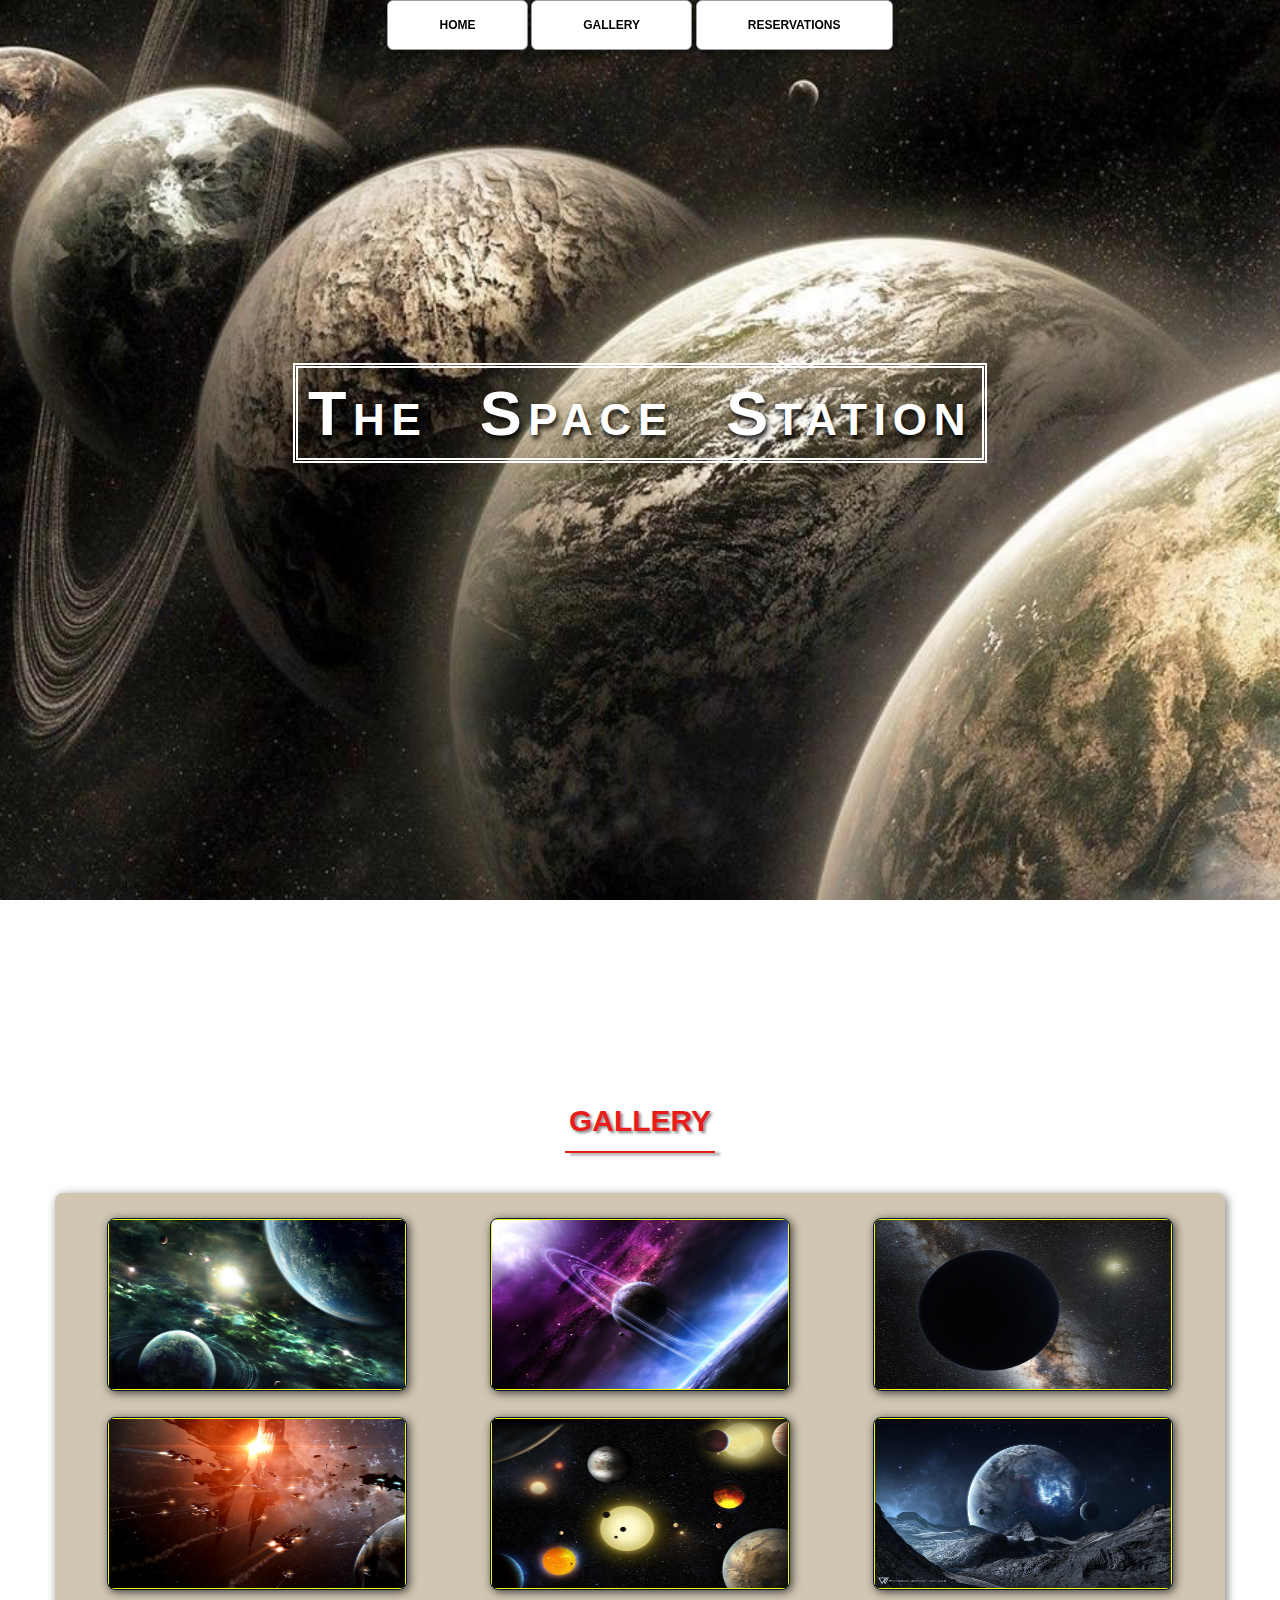
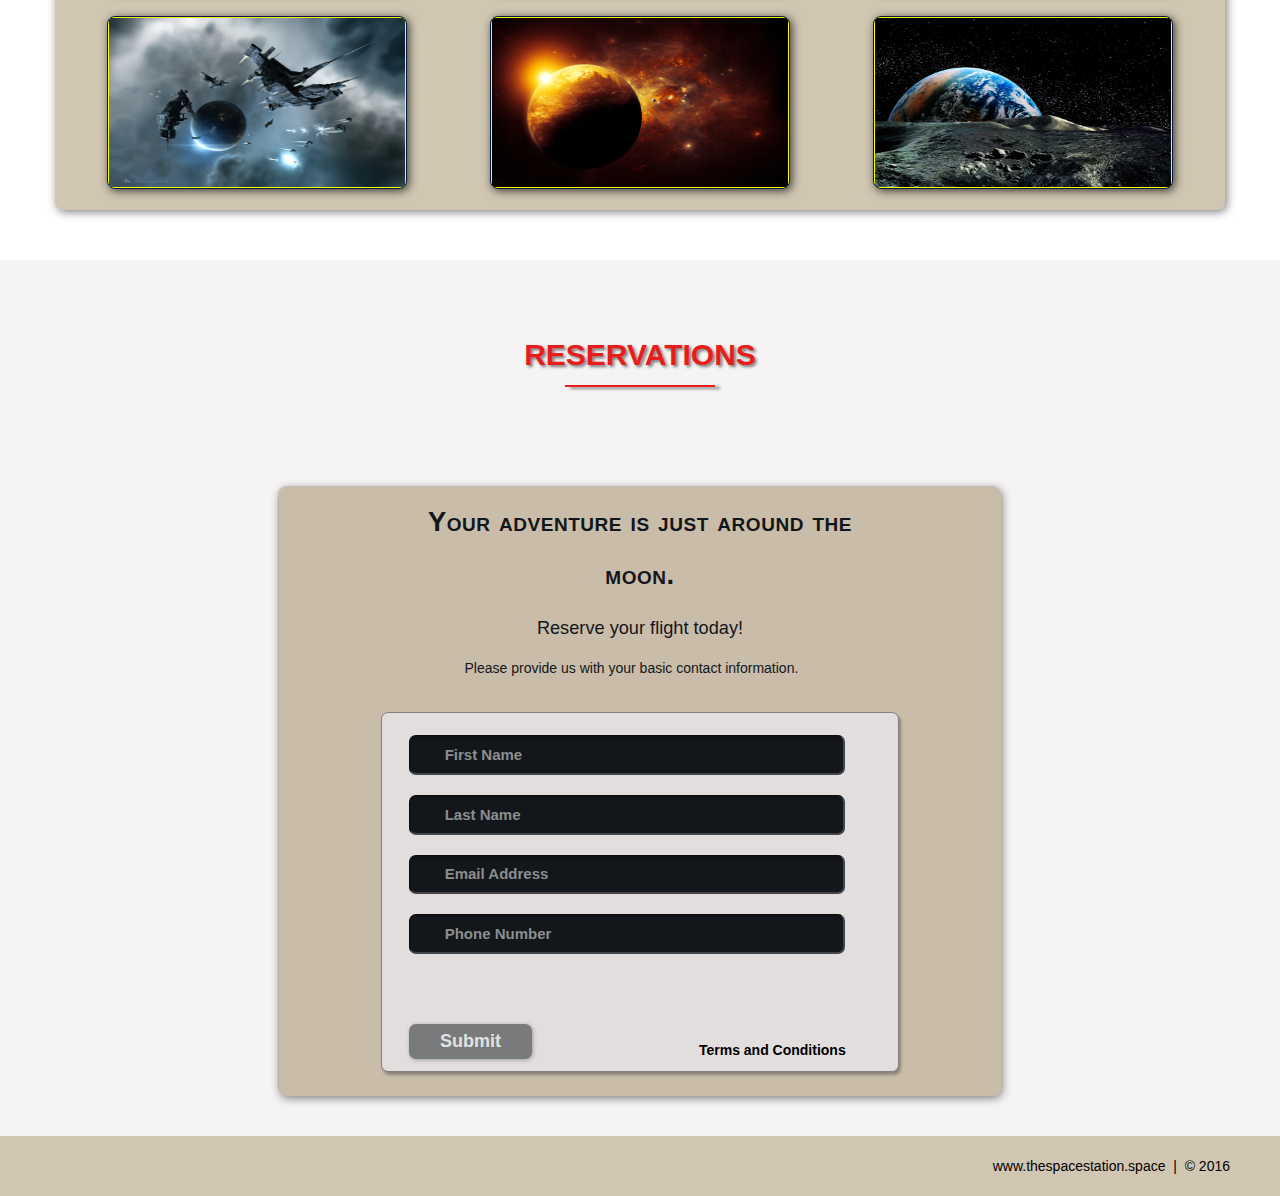
<file: portfolio/SpaceStation/index.html>
<!DOCTYPE html>
<html lang="en">
	<head>
		<meta charset="utf-8">
		<title>The Space Station | Resort</title>
		<link rel="stylesheet" href="./css/shared.css">
		<link rel="stylesheet" href="./css/animations.css">
	</head>
	<body>

		<!-- NAV -->
		<div class="wrap">
			<div class="menu-container">
				<ul class="menu">
					<a href="#home"><li>HOME</li></a>
					<a href="#gallery"><li>GALLERY</li></a>
					<a href="#contact"><li>RESERVATIONS</li></a>
				</ul>
			</div>
		</div>
		<!--END NAV -->
		
		<!--HOME -->
		<div id="home">
			<div class="container">
				<div class="text-center">
					<span class="head-main">The Space Station</span>
				</div>
			</div>
		</div>
		<!--END HOME -->
		
		<!-- GALLERY -->
	   <section id="gallery">
		   <div class="container">
				<h1>Gallery</h1>
				<div class="flex-container">
				
					<!-- PHOTO-CONTAINER 1 -->
					<div class="photo-container">
						<div class="photo">
							<img src="./images/thumb/thumbnail_1.png" alt="">
							<div class="photo-overlay">
								<h3 class="white-head">Click to Enlarge</h3>
								<p>We have several space launches departing daily, book your flight today!</p>
							</div>
						</div>
					</div>
					<!-- END PHOTO-CONTAINER 1 -->
					
					<!-- PHOTO-CONTAINER 2 -->
					<div class="photo-container">
						<div class="photo">
							<img src="./images/thumb/thumbnail_2.png" alt="">
							<div class="photo-overlay">
								<h3 class="white-head">Click to Enlarge</h3>
								<p>We have several space launches departing daily, book your flight today!</p>
							</div>
						</div>
					</div>
					<!-- END PHOTO-CONTAINER 2 -->
					
					<!-- PHOTO-CONTAINER 3 -->
					<div class="photo-container">
						<div class="photo">
							<img src="./images/thumb/thumbnail_3.png" alt="">
							<div class="photo-overlay">
								<h3 class="white-head">Click to Enlarge</h3>
								<p>We have several space launches departing daily, book your flight today!</p>
							</div>
						</div>
					</div>
					<!-- END PHOTO-CONTAINER 3 -->
					
					<!-- PHOTO-CONTAINER 4 -->
					<div class="photo-container">
						<div class="photo">
							<img src="./images/thumb/thumbnail_4.png" alt="">
							<div class="photo-overlay">
								<h3 class="white-head">Click to Enlarge</h3>
								<p>We have several space launches departing daily, book your flight today!</p>
							</div>
						</div>
					</div>
					<!-- END PHOTO-CONTAINER 4 -->
					
					<!-- PHOTO-CONTAINER 5 -->
					<div class="photo-container">
						<div class="photo">
							<img src="./images/thumb/thumbnail_5.png" alt="">
							<div class="photo-overlay">
								<h3 class="white-head">Click to Enlarge</h3>
								<p>We have several space launches departing daily, book your flight today!</p>
							</div>
						</div>
					</div>
					<!-- END PHOTO-CONTAINER 5 -->
					
					<!-- PHOTO-CONTAINER 6 -->
					<div class="photo-container">
						<div class="photo">
							<img src="./images/thumb/thumbnail_6.png" alt="">
							<div class="photo-overlay">
								<h3 class="white-head">Click to Enlarge</h3>
								<p>We have several space launches departing daily, book your flight today!</p>
							</div>
						</div>
					</div>
					<!-- END PHOTO-CONTAINER 6 -->
					
					<!-- PHOTO-CONTAINER 7 -->
					<div class="photo-container">
						<div class="photo">
							<img src="./images/thumb/thumbnail_7.png" alt="">
							<div class="photo-overlay">
								<h3 class="white-head">Click to Enlarge</h3>
								<p>We have several space launches departing daily, book your flight today!</p>
							</div>
						</div>
					</div>
					<!-- END PHOTO-CONTAINER 7 -->
					
					<!-- PHOTO-CONTAINER 8 -->
					<div class="photo-container">
						<div class="photo">
							<img src="./images/thumb/thumbnail_8.png" alt="">
							<div class="photo-overlay">
								<h3 class="white-head">Click to Enlarge</h3>
								<p>We have several space launches departing daily, book your flight today!</p>
							</div>
						</div>
					</div>
					<!-- END PHOTO-CONTAINER 8 -->
					
					<!-- PHOTO-CONTAINER 9 -->
					<div class="photo-container">
						<div class="photo">
							<img src="./images/thumb/thumbnail_9.png" alt="">
							<div class="photo-overlay">
								<h3 class="white-head">Click to Enlarge</h3>
								<p>We have several space launches departing daily, book your flight today!</p>
							</div>
						</div>
					</div>
					<!-- END PHOTO-CONTAINER 9 -->
					
				</div>
		   </div>
	   </section>
		<!-- END GALLERY -->
					
		<!-- RSVP -->
		<section id="contact">
			<div class="container">
				<div class="heading-padding">
					<h1 class="heading-padding">Reservations</h1>
					<div class="reservation">
						<h2><span>Your adventure is just around the moon.</span>
							<br />Reserve your flight today!
						</h2>
						<p class="rsvp-text">
							Please provide us with your basic contact information.              
						</p>
						<div class="form-rsvp">
							<form action="" method="post">
								<input class="rsvp" type="text" value="First Name">
								<input class="rsvp" type="text" value="Last Name">
								<input class="rsvp" type="text" value="Email Address">
								<input class="rsvp" type="text" value="Phone Number">
								<div class="form-spacer">
									<label class="terms">Terms and Conditions</label>
								</div>
								<div class="submit">
									<input type="submit" value="Submit">
								</div>
							</form>
						</div>
					</div>
				</div>
			</div>
		</section>
		<!--END RSVP -->

		<!-- FOOTER -->
		<div id="footer">
			www.thespacestation.space &nbsp;|&nbsp; &copy; 2016
		</div>
		<!-- END FOOTER -->
		
	</body>
</html>
</file>
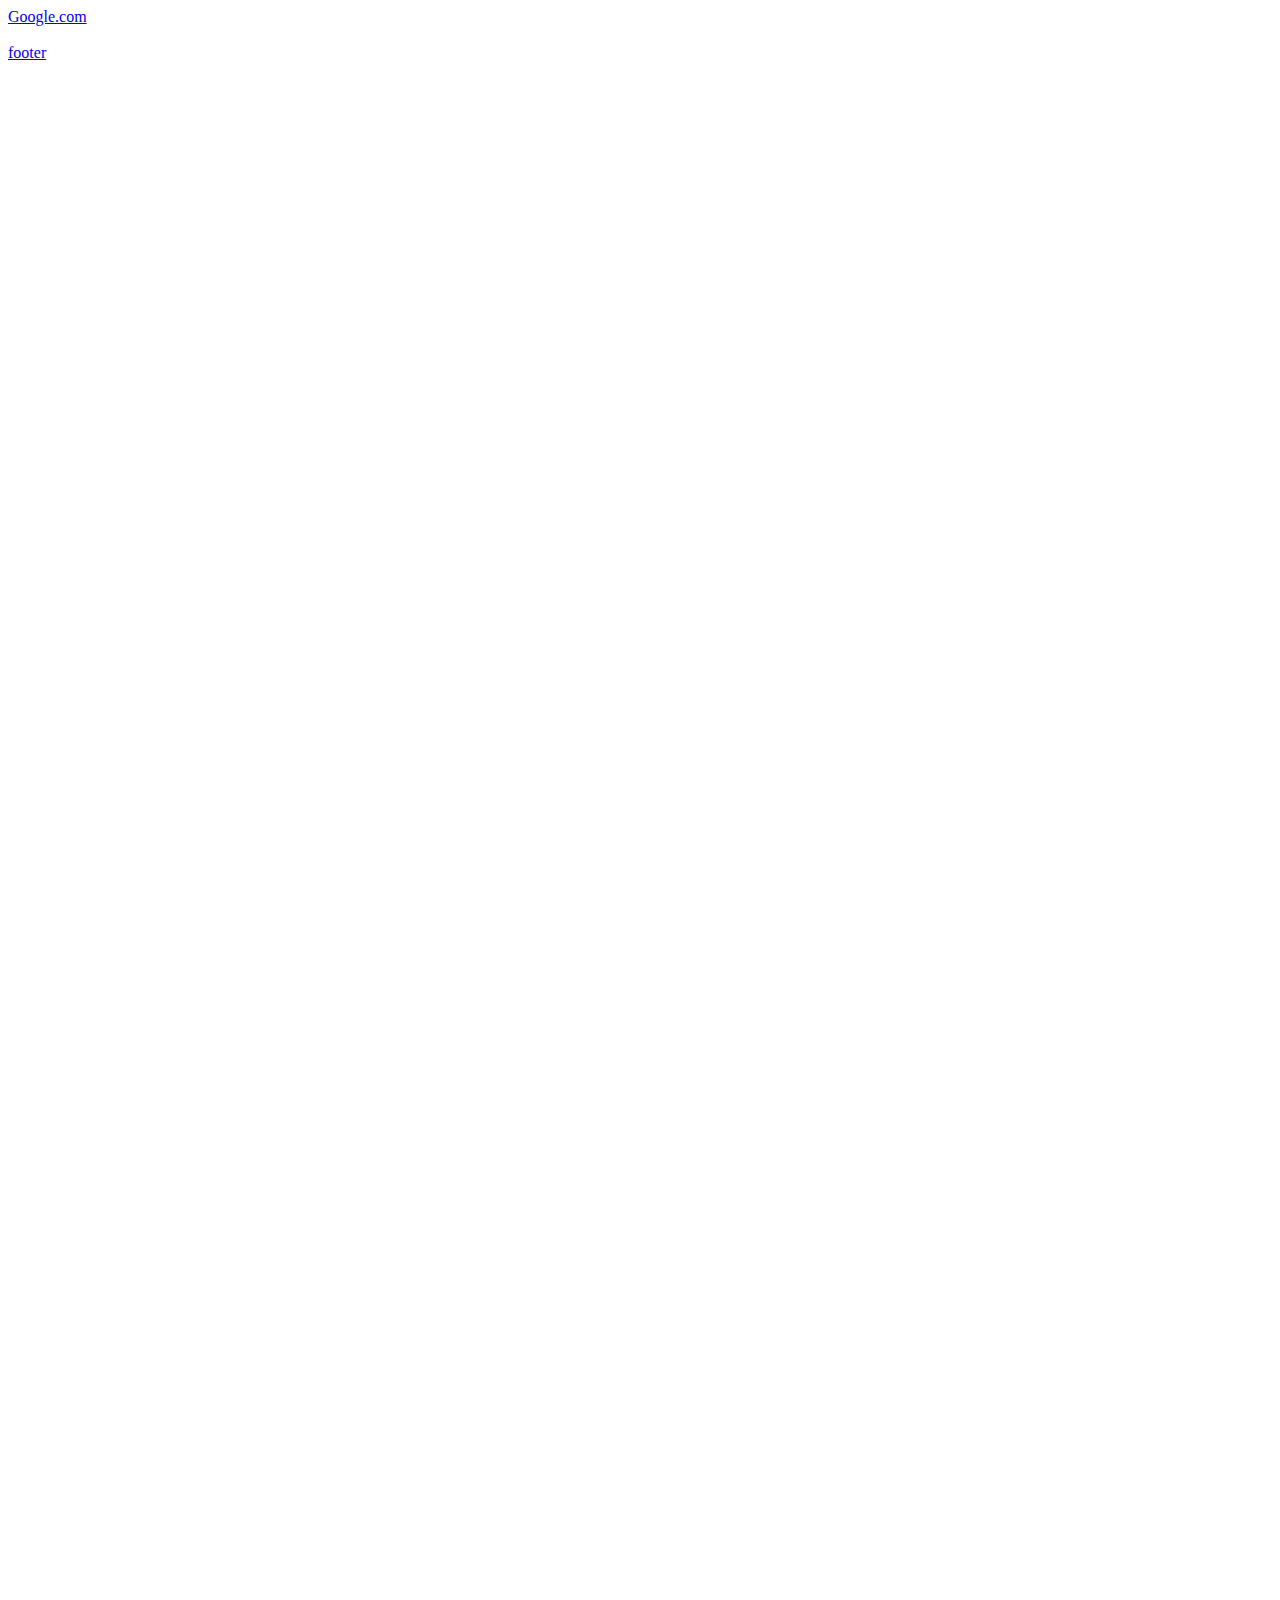
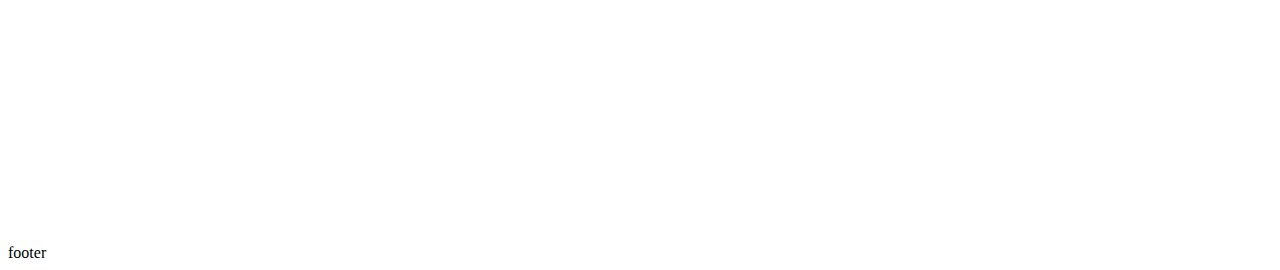
<file: portfolio/SpaceStation/anchor_demo.html>
<!DOCTYPE html>
<html lang="en">
	<head>
		<meta charset="utf-8">
		<title>Anchor Example</title> 
	</head>
	<body>

		<div id="nav">
			<a href="https://www.google.com" target="_new">Google.com</a>
		</div>
		
		<br />
		
		<a href="#footer">footer</a>
		
		
		<br />
		<br />
		<br />
		<br />
		<br />
		<br />
		<br />
		<br />
		<br />
		<br />
		<br />
		<br />
		<br />
		<br />
		<br />
		<br />
		<br />
		<br />
		<br />
		<br />
		<br />
		<br />
		<br />
		<br />
		<br />
		<br />
		<br />
		<br />
		<br />
		<br />
		<br />
		<br />
		<br />
		<br />
		<br />
		<br />
		<br />
		<br />
		<br />
		<br />
		<br />
		<br />
		<br />
		<br />
		<br />
		<br />
		<br />
		<br />
		<br />
		<br />
		<br />
		<br />
		<br />
		<br />
		<br />
		<br />
		<br />
		<br />
		<br />
		<br />
		<br />
		<br />
		<br />
		<br />
		<br />
		<br />
		<br />
		<br />
		<br />
		<br />
		<br />
		<br />
		<br />
		<br />
		<br />
		<br />
		<br />
		<br />
		<br />
		<br />
		<br />
		<br />
		<br />
		<br />
		<br />
		<br />
		<br />
		<br />
		<br />
		<br />
		<br />
		<br />
		<br />
		<br />
		<br />
		<br />
		<br />
		<br />
		<br />
		<br />
		
		<div id="footer">
			footer
		</div>
		
		
	</body>
</html>
</file>
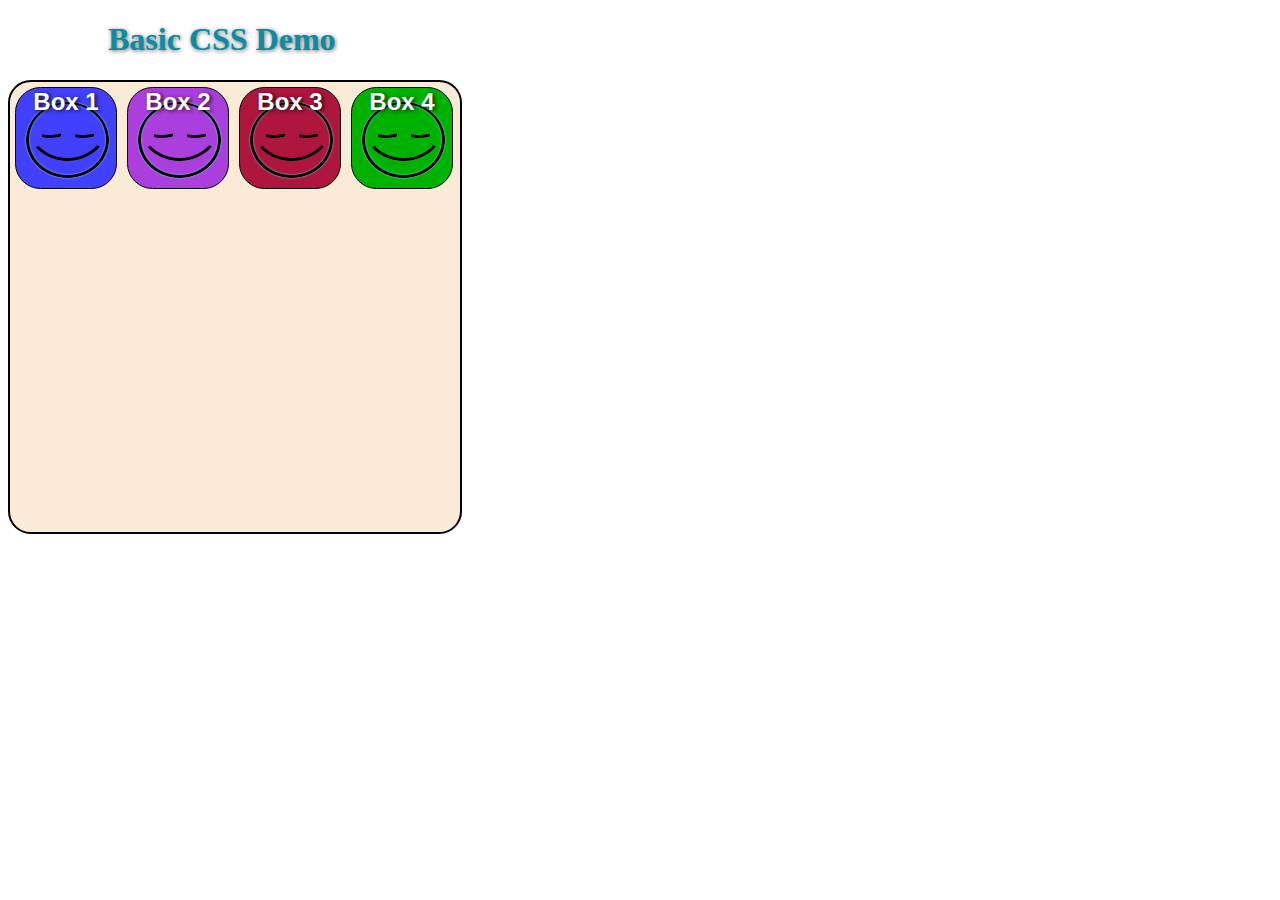
<file: portfolio/SpaceStation/basic_css_demo_1.html>
<!DOCTYPE html>
<html lang="en">
	<head>
		<meta charset="utf-8">
		<title>Basic HTML Template</title>
		<link rel="stylesheet" href="./css/basic_style.css">
	</head>
	<body>
	
		<div>
			<h1>Basic CSS Demo</h1>
		</div>
		
		<div class="container">
			<div class="squares">
				<p>Box 1</p>
			</div>
			
			<div class="squares">
				<p>Box 2</p>
			</div>
				
			<div class="squares">
				<p>Box 3</p>
			</div>
			
			<div class="squares">
				<p>Box 4</p>
			</div>
		</div>​
	
	</body>
</html>
</file>
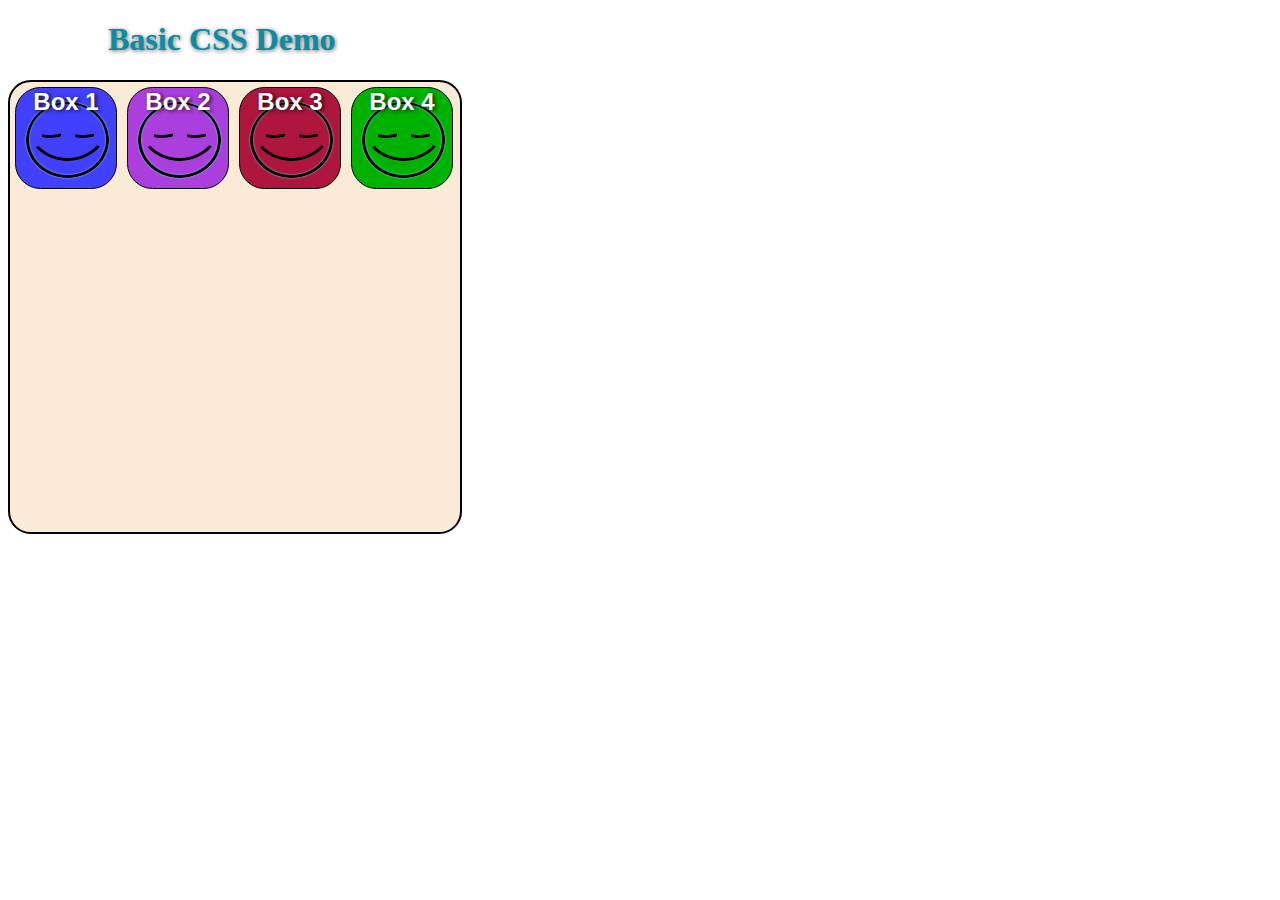
<file: portfolio/SpaceStation/basic_css_demo_2.html>
<!DOCTYPE html>
<html lang="en">
	<head>
		<meta charset="utf-8">
		<title>Basic CSS Demo</title>
		<link rel="stylesheet" href="./css/basic_style2.css"> 
	</head>
	<body>
	
		<div>
			<h1>Basic CSS Demo</h1>
		</div>
		
		<div class="container">
			<div class="squares">
				<p>Box 1</p>
			</div>
			
			<div class="squares">
				<p>Box 2</p>
			</div>
				
			<div class="squares">
				<p>Box 3</p>
			</div>
			
			<div class="squares">
				<p>Box 4</p>
			</div>
		</div>​
	
	</body>
</html>
</file>
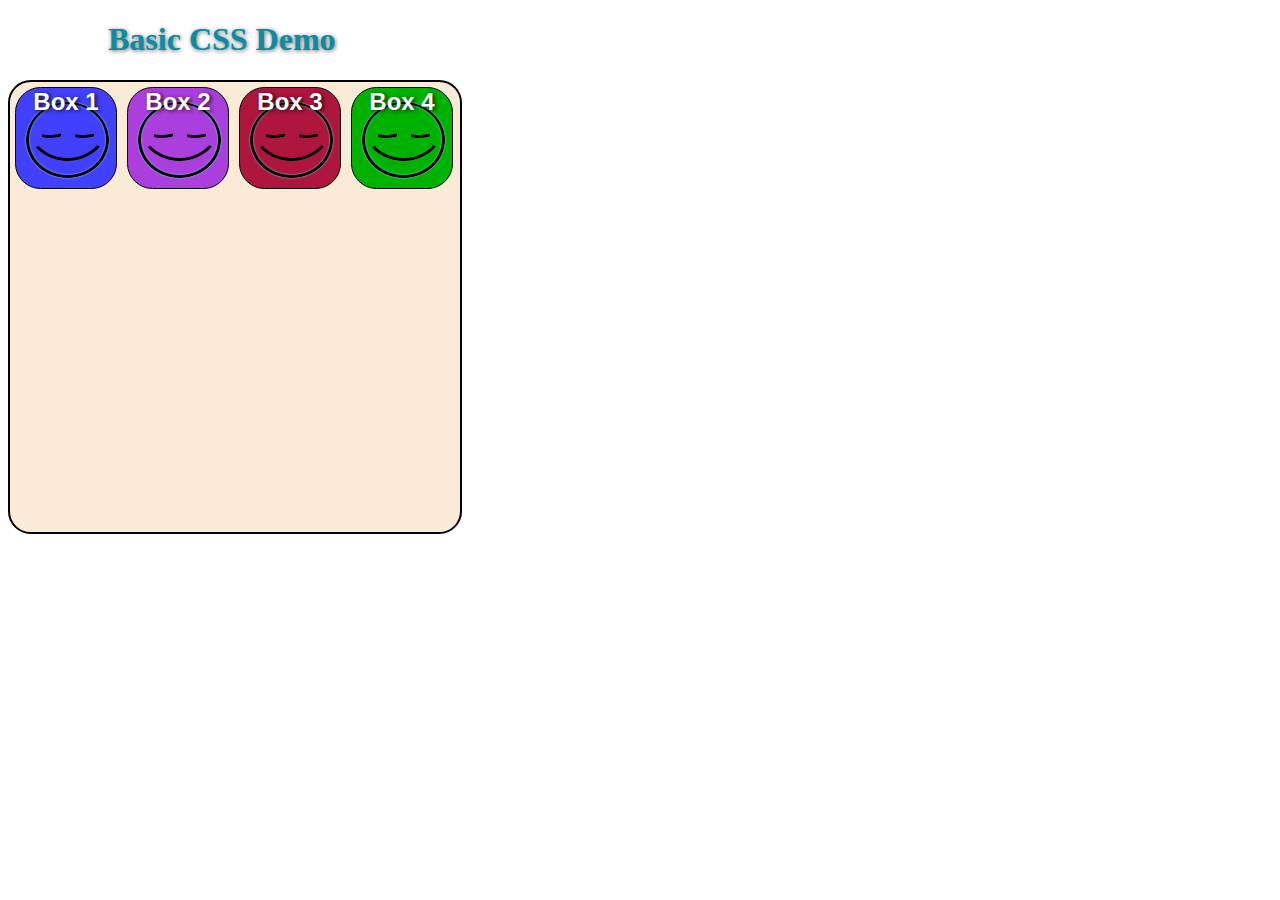
<file: portfolio/SpaceStation/basic_css_demo_3.html>
<!DOCTYPE html>
<html lang="en">
	<head>
		<meta charset="utf-8">
		<title>Basic CSS Demo</title>
		<link rel="stylesheet" href="./css/basic_style3.css"> 
	</head>
	<body>
	
		<div>
			<h1>Basic CSS Demo</h1>
		</div>
		
		<div class="container">
			<div class="squares">
				<p>Box 1</p>
			</div>
			
			<div class="squares">
				<p>Box 2</p>
			</div>
				
			<div class="squares">
				<p>Box 3</p>
			</div>
			
			<div class="squares">
				<p>Box 4</p>
			</div>
		</div>​
		
	</body>
</html>
</file>
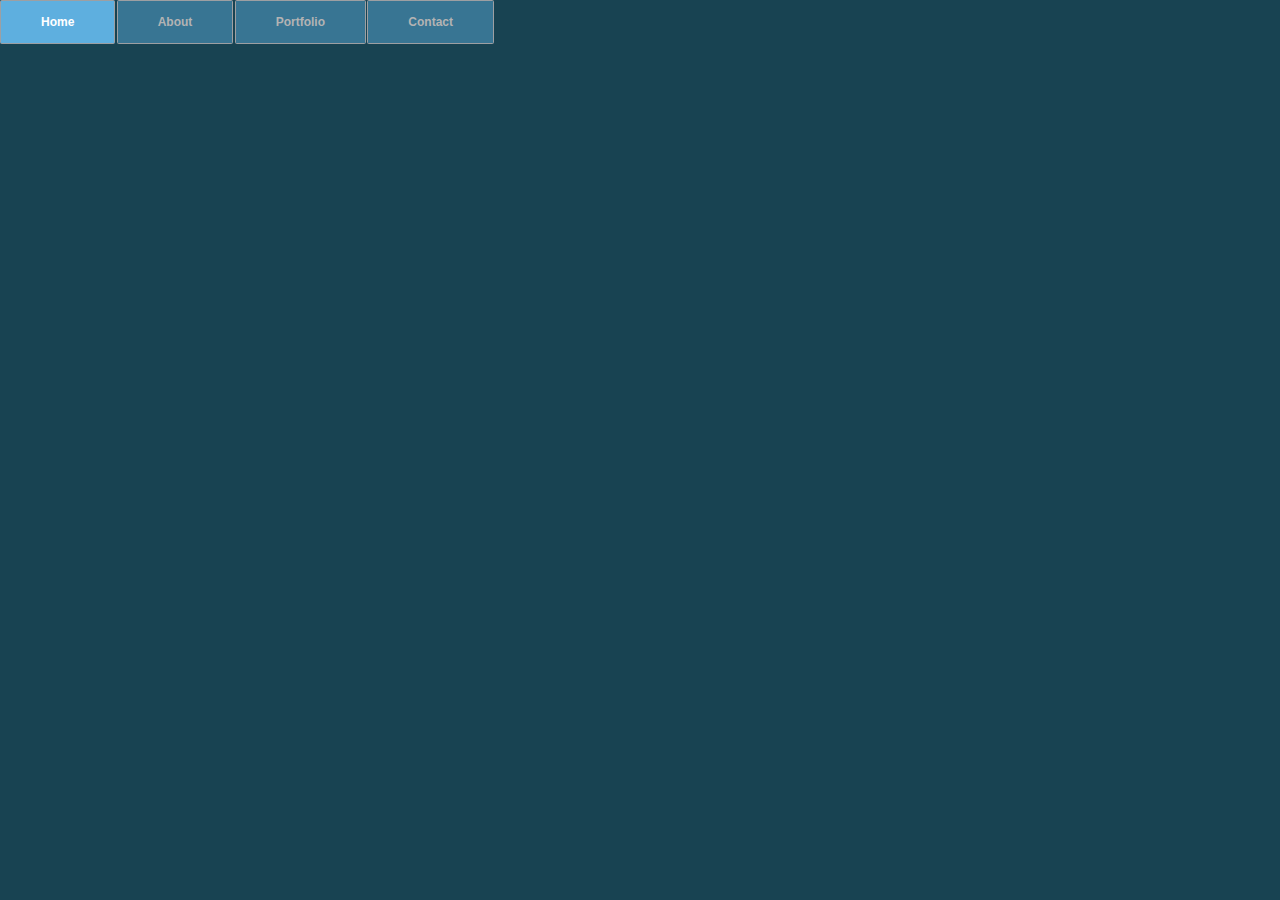
<file: portfolio/SpaceStation/css_menu_rollover.html>
<!DOCTYPE html>
<html lang="en">
	<head>
		<title>CSS Drop-down Menu Demo</title>
		<link rel="stylesheet" href="./css/menu_rollover.css">
	</head>
	<body>
		<div class="wrap">
			<div class="menu-container">
				<ul class="menu">
					<li>Home</li>
					<li>About</li>
					<li>Portfolio
						<ul class="submenu">
							<li>Page 1</li>
							<li>page 2</li>
							<li>page 3</li>
							<li>page 4</li>
						</ul>
					</li>
					<li>Contact</li>
				</ul>
			</div>
		</div>
	</body>
</html>
</file>
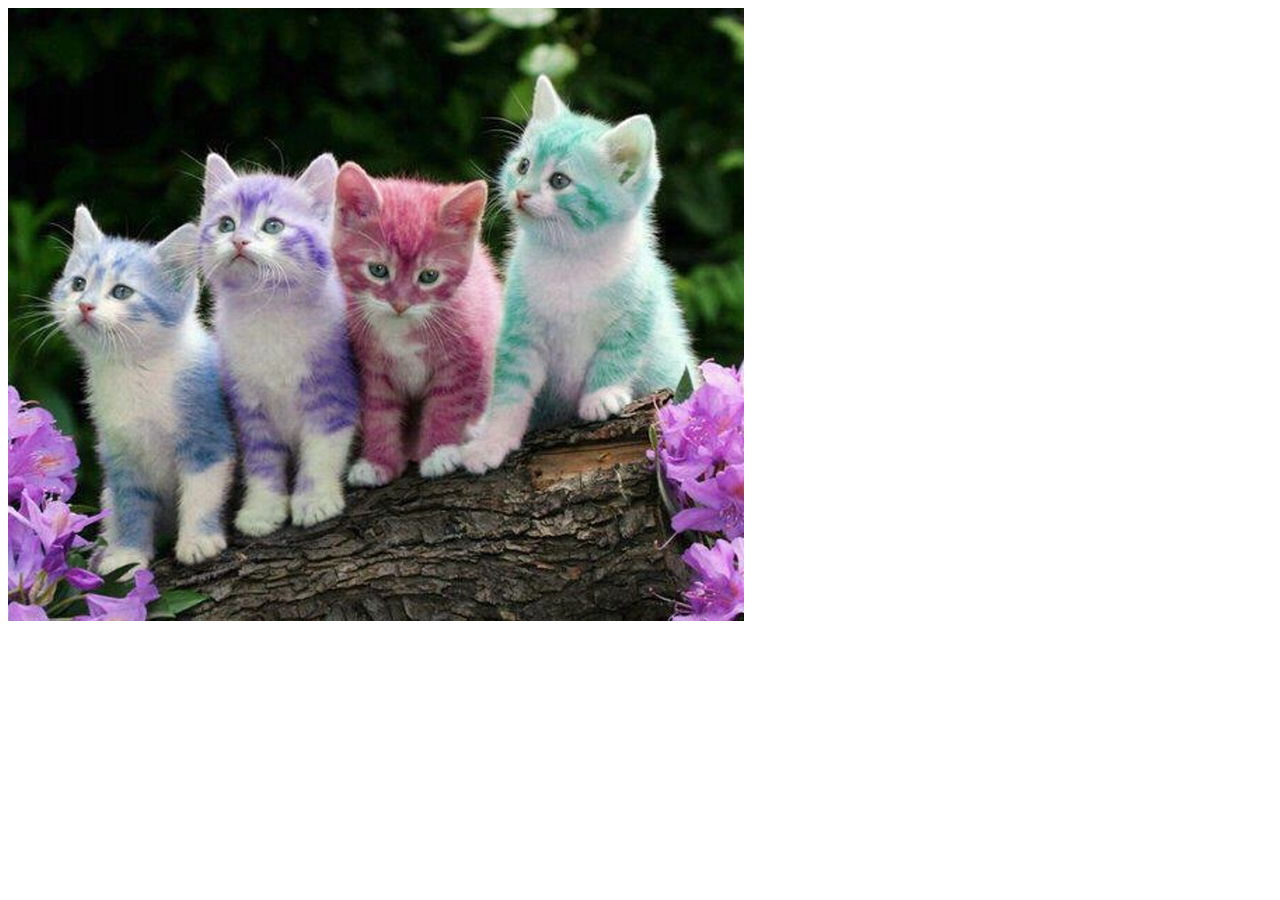
<file: portfolio/SpaceStation/img_demo.html>
<!DOCTYPE html>
<html lang="en">
	<head>
		<meta charset="utf-8">
		<title>IMG Example</title> 
	</head>
	<body>

		<div>
			<img src="./images/kittens.jpg" alt="picture of kittens"></a>
		</div>
		
	</body>
</html>
</file>
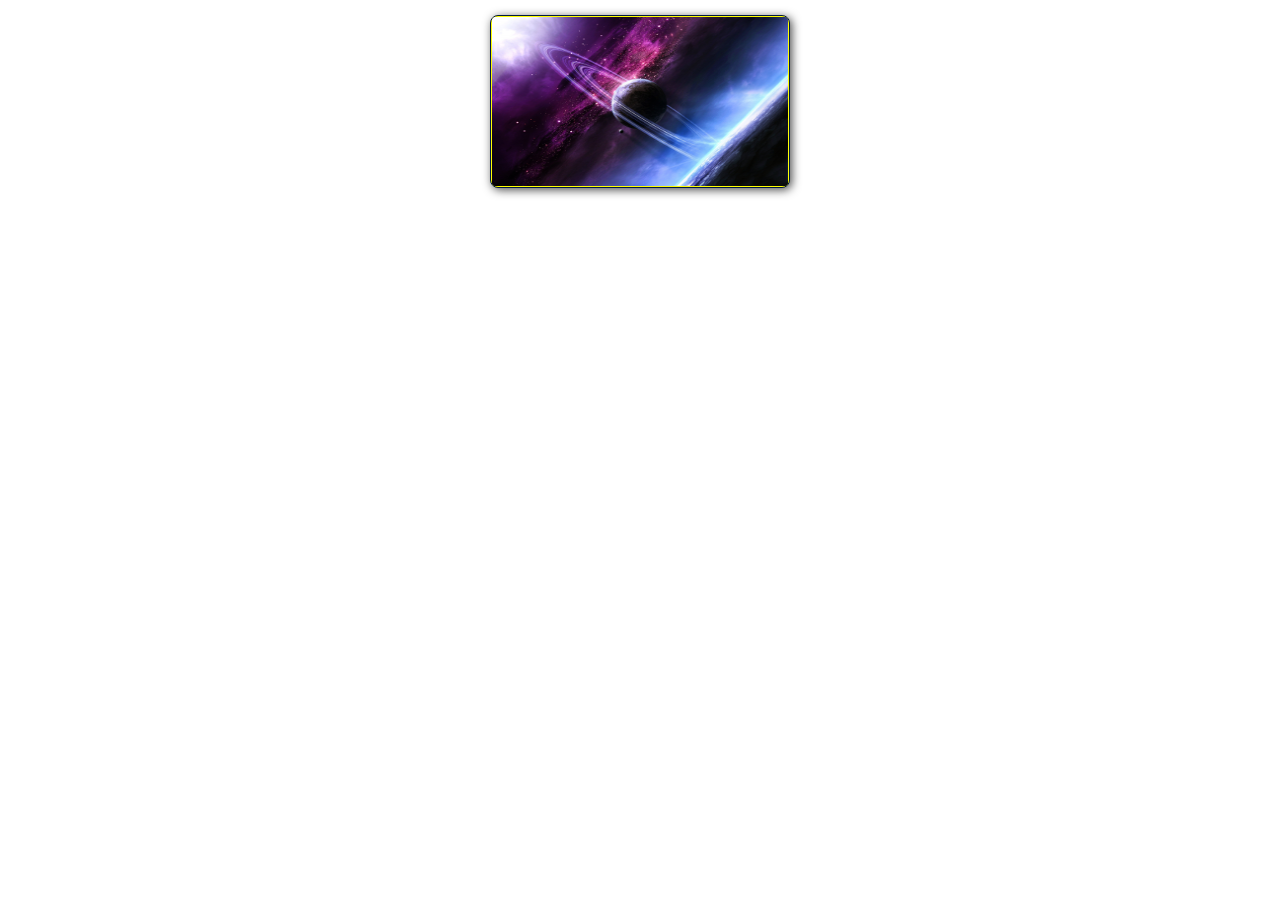
<file: portfolio/SpaceStation/photo-package.html>
<!DOCTYPE html>
<html lang="en">
	<head>
		<meta charset="utf-8">
		<title>The Space Station | Resort</title>
		<link rel="stylesheet" href="./css/photo_style.css">
	</head>
	<body>

		<!-- PHOTO-CONTAINER 1 -->
		<div class="photo-container">
			<div class="photo">
				<img src="./images/thumb/thumbnail_2.png" alt="">
				<div class="photo-overlay">
					<h3 class="white-head">Click to Enlarge</h3>
					<p>We have several space launches departing daily, book your flight today!</p>
				</div>
			</div>
		</div>
		<!-- END PHOTO-CONTAINER 1 -->
		
	</body>
</html>
</file>
<file: portfolio/SpaceStation/css/shared.css>
﻿/*================================================
    Authour: Daniel Christie
    checkoutmy.space
==================================================
    GENERIC STYLES
==================================================*/
html {
	font-family: sans-serif;
	font-size: 62.5%;
	-webkit-tap-highlight-color: rgba(0, 0, 0, 0);
	-webkit-text-size-adjust: 100%;
	-ms-text-size-adjust: 100%;
}

body {
    font-size: 14px;
	margin: 0;
	font-family: "Helvetica Neue", Helvetica, Arial, sans-serif;
	line-height: 1.42857143;
	color: #333;
	background-color: #fff;
}

footer,
nav {
  display: block;
}

h1, h2, h3, h4, h5, h6 {
    font-family: 'Open Sans', sans-serif;
}

h1 {
    line-height: 50px;
    font-weight: 900;
    font-size: 30px;
    text-transform: uppercase;
    text-align: center;
    color: #E91C1C;
	text-shadow: 2px 2px 3px rgba(0,0,0,0.5);
}

h1::after {  /* This is the underline */
	display: block;
	content: "";
	height: 2px;
	width: 150px;
	background: #E91C1C;
	margin: 5px auto 40px;
	box-shadow: 5px 2px 3px rgba(0,0,0,0.5);
}

h2 {
    line-height: 50px;
    color: #E91C1C;
}

h3 {
    line-height: 30px;
    padding-bottom: 20px;
}

h4 {
	padding-top: 25px;
	line-height: 40px;
	padding-bottom: 0px;
	font-size: 22px;
	font-weight: 900;
}

p {
    font-weight: 300;
    line-height: 30px;
    padding-bottom: 15px;
}

.text-center {
    text-align: center;
}

.heading-padding {
    padding-bottom: 40px;
}

section {
    padding-top: 50px;
    margin-top: 50px;
}

.navbar {
	height: 105px;
	max-height: 340px;
	display: block;
}

.container {
  padding-right: 15px;
  padding-left: 15px;
  margin-right: auto;
  margin-left: auto;
}

.container-fluid {
  padding-right: 15px;
  padding-left: 15px;
  margin-right: auto;
  margin-left: auto;
}
.row {
  margin-right: -15px;
  margin-left: -15px;
}

.clearfix:after,
.container:after,
.navbar:after {
	clear: both;
	display: table;
	content: " ";
}

.wrap {
	height: 100%;
	width: 100%;
	position: absolute;
	/* This ensures that the images cannot 
	   render outside of their container 
	   without forcing any scrollbars*/
	overflow: hidden;
	top: 0;
	left: 0;
	text-align: center;
}

.menu-container {
	max-height: 340px;
	margin: 0% auto;
	content: " ";
	/* top: 0;
	left: 0; */
	/* position: absolute; */ /* to the top edge of the screen */
	width: 100%;
	position: fixed;
	z-index: 100;
	/*background-color: rgba(255, 255, 255, 0.5);*/
}

/*=======================================
  HOME SECTION STYLES
  =======================================*/
#home {
	background: url(../images/planets.jpg) no-repeat 50% 50%;
	background-attachment: fixed;
	-webkit-background-size: cover;
	-moz-background-size: cover;
	-o-background-size: cover;
	background-size: cover;
	width: 100%;
	display: block;
	height: auto;
	padding-top: 350px; /* This is spacer before the Main title Logo */
	padding-bottom: 500px; /* This is spacer after the Main title Logo */
	color: #fff;
}

.head-main {
	text-shadow: 2px 4px 5px rgba(0, 0, 0, 0.9);
	font-variant: small-caps;
	color: #fff;
	letter-spacing: 5pt;
	word-spacing: 21pt;
	font-size: 4.5em;
	text-align: left;
	font-family: impact, sans-serif;
	line-height: 2;
    font-weight: 900;
    border: 5px double #fff;
    padding: 10px;
}

.head-sub-main {
    font-size: 23px ;
    font-weight: 500;
    padding: 50px 20px 10px 20px;
	text-transform: uppercase;  
}

.head-last {
    font-size: 18px ;
    font-weight: 900;
    padding: 5px 20px 20px 20px;
    border: 1px dotted #fff;
    padding: 5px;
}

/*=======================================
  Contact STYLES
  =======================================*/
.flex-container {
    display: -webkit-flex;
    display: flex;
	flex-wrap: wrap;
	padding: 10px;
	border-radius: 8px;
	margin: 0px auto;
	background-color: rgba(100,65,0,.3);
	box-shadow: 2px 2px 10px 0 rgba(0,0,0,0.5);
}

#contact {
     background-color: #f5f3f3;
}

.reservation {
	width: 60%;
	padding: 10px;
	border-radius: 8px;
	margin: 0px auto;
	background-color: rgba(100,65,0,.3);
	box-shadow: -1px -1px 1px 0 rgba(0,0,0,0.1), 1px 2px 10px 0 rgba(0,0,0,0.5);
}

.reservation h2 {
	width: 70%;
	text-align: center;
	margin: 0 auto;
	color: #13161B;
	font-weight: 500;
	font-size: 1.3em;
	letter-spacing: 0pt;
	word-spacing: 0pt;
}

.reservation h2 span {
	width: 70%;
	text-align: center;
	margin: 0 auto;
	color: #13161B;
	font-weight: 900;
	font-size: 1.5em;
	font-variant: small-caps;
	letter-spacing: .4pt;
	word-spacing: .3pt;
}

.reservation p {
	color: #13161B;
	width: 50%;
	margin: 0 auto;
}

.reservation form {
	font-size: 15px;
    outline: none;
    font-weight: 600;
    color: #8D8E8F;
    padding: 12px 12px;
    width: 70%;
    border: 1px solid #808080;
    margin: 2% auto;
    border-radius: 7px;
    background: rgb(227,222,222);
    box-shadow: 2px 3px 3px 0px rgba(0, 0, 0, 0.3);
    font-family: 'Raleway', sans-serif;
}

.reservation input[type="text"] {
	font-size: 15px;
	outline: none;
	font-weight: 600;
	color: #8D8E8F;
	padding: 2% 1% 2% 7%;
	width: 80%;
	border-top: 1px solid #090B0D;
	border-right: 2px solid #424549;
	border-bottom: 2px solid #424549;
	border-left: 1px solid #090B0D;
	margin: 10px 1em;
	border-radius: 7px;
	background: #13161B;
	box-shadow: inset 0px 3px 0px 0px rgba(5, 5, 5, 0.15);
	font-family: 'Raleway', sans-serif;
}

.reservation input[type="text"]:hover {
	box-shadow: 0 0 18px rgba(100,65,0,.8);
}

.form-spacer {
	padding: 30px 39px;
}

.terms {
	margin: 30px 1px 0 0 ;
}

.terms {
	margin-top: 13%;
	padding-left: 52px;
	font-size: 14px;
	line-height: 5px;
	color: #000;
	cursor: pointer;
	font-family: 'Raleway', sans-serif;
	font-weight: 600;
}

.terms:hover {
	color: orange;
	text-decoration: underline;
}

.terms {
	position: relative;
	display: inline;
	float: right;
}

.submit input[type="submit"] {
	color: rgb(225,225,225);
	cursor: pointer;
	border: none;
	font-weight: 900;
	outline: none;
	text-align: center;
	font-family: 'Raleway', sans-serif;
	margin: 0px 3%;
	padding: 7px 0px;
	width: 25%;
	font-size: 18px;
	transition: border-color 0.3s color 0.3s background-color 0.3s;
	border-radius: 7px;
	background-color: #797a7b;
	box-shadow: 1px 1px 4px 0 rgba(0,0,0,0.3);
}

.submit input[type="submit"]:hover {
	color: #000;
	background-color: #8D8E8F;
	box-shadow: inset 1px 2px 15px 0 rgba(0,0,0,0.5);
}

/*=======================================
  FOOTER STYLES
  =======================================*/
#footer {
    background-color: rgba(100,65,0,.3);
    color: #000;
	text-shadow: 2px 2px 8px 0 (0,0,0,0.4);
    padding: 20px 50px 20px 50px;
    text-align: right;
}

/*=======================================
  @MEDIA QUERIES
  =======================================*/
@media all and (max-width:640px) and (min-width:381px) {
    .head-main { 
        font-size: 28px ;
    }
}
@media all and (max-width:381px) and (min-width:200px) {
    .head-main { 
        font-size: 24px ;
    }
}

@media (min-width: 768px) {
  .container {
    width: 750px;
  }
}
@media (min-width: 992px) {
  .container {
    width: 970px;
  }
}
@media (min-width: 1200px) {
  .container {
    width: 1170px;
  }
}
</file>
<file: portfolio/SpaceStation/css/animations.css>
/*=======================================
  MENU SECTION ANIMATION
  =======================================*/

.menu {
	color: #f00;
	font: bold 12px/18px sans-serif;
	text-align: center;
	display: inline;
	margin: 0% auto;
	padding: 0;
	list-style: none;
	text-decoration: none;
}

.menu li {
	color: #000;
	background-color: rgba(255, 255, 255, 1);
	display: inline-block;
	margin: 0% auto;
	position: relative;
	padding: 15px 4%;
	border: 1px solid #9D9FA2;
	box-shadow: 2px 2px 10px 0 rgba(0,0,0,0.5);
	border-radius: 6px;
	/*background-color: #052136;*/
	cursor: pointer;
	transition-property: background;
	transition-duration: .4s;
	transition-delay: 0s;
	transition-timing-function: ease-in-out;
}

.menu li:hover {
	color: #f00;
	background-color: rgba(100,65,0,.3);
}

/*=======================================
  GALLERY SECTION ANIMATION
  =======================================*/
.photo {
	position: relative;
	line-height: 0;
	margin-bottom: 2em;
	overflow: hidden;
	border-radius: 8px;
	padding:1px;
	border:1px solid #021a40;
	background-color: #ff0;
	box-shadow: 2px 2px 10px 0 rgba(0,0,0,0.7);
}

.photo-container {
	text-align: center;
	margin: 15px auto;
	width: 300px;
    height: 169px;
}

.photo-container img {
 	max-width: 100%;
	width: 300px;
	height: 169px;
}

.photo-overlay {
	color: #fff;
	position: absolute;
	top: 0;
	right: 0;
	bottom: 0; 
	left: 0;
	padding-left: 20px;
	padding-right: 20px;
	justify-content: center; /* For centering text inside .photo-overlay */
	align-items: center;
	background: rgba(0,0,0, .5);
}

.white-head {
	color: #C9BDAA;
	margin-top: 5%;
}

/* ================================= 
  Photo Overlay Transitions
==================================== */

.photo-overlay {
	opacity: 0;
	transition: opacity .5s;
	border-radius: 10px;
	cursor: pointer;
}
.photo-overlay:hover {
	opacity: 1;
}

.photo img {
	transition: transform .5s;
	transform-origin: 50% 50%;
}

.photo:hover img {
	transform: scale(1.1);
}
</file>
<file: portfolio/SpaceStation/css/basic_style.css>
body {
	background-color: #fff;
}

h1 {
	color: rgba(8,141,165,1);
	margin-left: 100px;
	text-shadow: 1px .5px 4px rgba(0,0,0, 0.6);
}

.container {
	width: 450px;
	height: 450px;
	background-color: #faebd7;
	border: 2px solid black;
	border-radius: 5%;
}

/* --------------------------------------------
	SELECT ALL SQUARES IN THE ARRAY
-----------------------------------------------*/
.container .squares:nth-child(-n+4) {
	background-image: url("../images/icons/smileyface2.png");
	color: #fff;
	float: left;
	width: 100px;
	height: 100px;
	margin: 5px;
	border: 1px solid black;
	border-radius: 25%;
	cursor: pointer;
}

/* --------------------------------------------
	SELECT ALL SQUARES PARAGRAPHS IN THE ARRAY
-----------------------------------------------*/
.squares:nth-child(-n+4) p{
	font-family: "Helvetica Neue", Helvetica, Arial, sans-serif;
	font-size: 1.5em;
	font-weight: 900;
	text-align: center;
	margin: 0;
	text-shadow: 2px 1px 4px rgba(0,0,0, 0.8);
}

/* --------------------------------------------
	INDIVIDUALLY SELECT A SQUARE IN THE ARRAY
-----------------------------------------------*/
.squares:nth-child(1) {
	background: #4240ff;
}

.squares:nth-child(2) {
	background: #ab3fdd;
}

.squares:nth-child(3) {
	background: #ae163e;
}

.squares:nth-child(4) {
	background: #00b200;
}
</file>
<file: portfolio/SpaceStation/css/basic_style2.css>
body {
	background-color: #fff;
}

h1 {
	color: rgba(8,141,165,1);
	margin-left: 100px;
	text-shadow: 1px .5px 4px rgba(0,0,0, 0.6);
}

.container {
	width: 450px;
	height: 450px;
	background-color: #faebd7;
	border: 2px solid black;
	border-radius: 5%;
}

/* --------------------------------------------
	SELECT ALL SQUARES IN THE ARRAY
-----------------------------------------------*/
.container .squares:nth-child(-n+4) {
	background-image: url("../images/icons/smileyface2.png");
	color: #fff;
	float: left;
	width: 100px;
	height: 100px;
	margin: 5px;
	border: 1px solid black;
	border-radius: 25%;
	cursor: pointer;
}

/* --------------------------------------------
	SELECT ALL SQUARES PARAGRAPHS IN THE ARRAY
-----------------------------------------------*/
.squares:nth-child(-n+4) p{
	font-family: "Helvetica Neue", Helvetica, Arial, sans-serif;
	font-size: 1.5em;
	font-weight: 900;
	text-align: center;
	margin: 0;
	text-shadow: 2px 1px 4px rgba(0,0,0, 0.8);
}

/* --------------------------------------------
	INDIVIDUALLY SELECT A SQUARE IN THE ARRAY
-----------------------------------------------*/
.squares:nth-child(1) {
	background: #4240ff;
}

.squares:nth-child(2) {
	background: #ab3fdd;
}

.squares:nth-child(3) {
	background: #ae163e;
}

.squares:nth-child(4) {
	background: #00b200;
}

/* ----------------------------------------------
	HOVER EFFECTS
-------------------------------------------------*/
.container .squares:nth-child(-n+4):hover {
	background-image: url("../images/icons/smileyface1.png");
}

.squares:nth-child(1):hover {
	background: #13b4ff;
}

.squares:nth-child(2):hover {
	background: #d861af;
}

.squares:nth-child(3):hover  {
	background: #81205f;
}

.squares:nth-child(4):hover  {
	background: #77b800;
}
</file>
<file: portfolio/SpaceStation/css/basic_style3.css>
body {
	background-color: #fff;
}

h1 {
	color: rgba(8,141,165,1);
	margin-left: 100px;
	text-shadow: 1px .5px 4px rgba(0,0,0, 0.6);
}

.container {
	width: 450px;
	height: 450px;
	background-color: #faebd7;
	border: 2px solid black;
	border-radius: 5%;
}

/* --------------------------------------------
	SELECT ALL SQUARES IN THE ARRAY
-----------------------------------------------*/
.container .squares:nth-child(-n+4) {
	background-image: url("../images/icons/smileyface2.png");
	color: #fff;
	float: left;
	width: 100px;
	height: 100px;
	margin: 5px;
	border: 1px solid black;
	border-radius: 25%;
	cursor: pointer;
	transition: transform .5s ease-in-out;
}

/* --------------------------------------------
	SELECT ALL SQUARES PARAGRAPHS IN THE ARRAY
-----------------------------------------------*/
.squares:nth-child(-n+4) p{
	font-family: "Helvetica Neue", Helvetica, Arial, sans-serif;
	font-size: 1.5em;
	font-weight: 900;
	text-align: center;
	margin: 0;
	text-shadow: 2px 1px 4px rgba(0,0,0, 0.8);
}

/* --------------------------------------------
	INDIVIDUALLY SELECT A SQUARE IN THE ARRAY
-----------------------------------------------*/
.squares:nth-child(1) {
	background: #4240ff;
}

.squares:nth-child(2) {
	background: #ab3fdd;
}

.squares:nth-child(3) {
	background: #ae163e;
}

.squares:nth-child(4) {
	background: #00b200;
}

/* ----------------------------------------------
	HOVER, TRANSLATE, & TRANSFORM EFFECTS
-------------------------------------------------*/
.container .squares:nth-child(-n+4):hover {
	background-image: url("../images/icons/smileyface1.png");
	transform: scale(.5);
	animation-name: race;
	animation-duration: 2.5s;
	animation-iteration-count: infinite;
	animation-timing-function: cubic-bezier(2.5,.2,.3,2);
}

.squares:nth-child(1):hover {
	background: #13b4ff;
}

.squares:nth-child(2):hover {
	background: #d861af;
}

.squares:nth-child(3):hover {
	background: #81205f;
}

.squares:nth-child(4):hover {
	background: #77b800;
}

.button:hover {
	background-color: #33fb14;
	color: #fff;
	cursor: pointer;
}

/* ----------------------------------------------
	ANIMATION EFFECT
-------------------------------------------------*/
@keyframes race {
	0%, 100% {
		transform: translateY(0px);
		background-image: url("../images/icons/smileyface1.png");
	}
	50% {
		transform: translateY(330px);
	}
}
</file>
<file: portfolio/SpaceStation/css/menu_rollover.css>
body {
	background: #184352;
}

.wrap {
	top: 0;
	left: 0;
	height: auto;
	width: 100%;
}

.menu-container {
	top: 0;
	left: 0;
	/* To the top edge of the screen */
	position: absolute;
	width: 100%;
	background-color: #184352;
}

.menu {
	font: bold 12px/18px sans-serif;
	text-align: center;
	display: inline;
	margin: 0;
	padding: 0;
	list-style: none;
}

.menu li {
	color: #B3B3B3;
	display: inline-block;
	margin-right: -2px;
	position: relative;
	padding: 12px 40px;
	border: 1px solid #9D9FA2;
	border-radius: 1.5px;
	background-color: #387593;
	cursor: pointer;
}

.menu li:hover {
	background-color: #5EAFDF;
	color: #fff;
}

.menu li:hover ul {
	display: block;
	opacity: 1;
	/* While hovered, drop down-menu appears 
	   This also avoids a block-level bug */
	visibility: visible;
}

.submenu {
	padding: 0;
	left: 0;
	position: absolute;
	top: 43.5px;
	width: 125.5px;
	opacity: 0;
	/* While not being hovered, drop down-menu hides 
	   This also avoids a block-level bug */
	visibility: hidden;
}

.submenu li { 
	background-color: #387593;
	display: block; 
	color: #B3B3B3;
}

.submenu li:hover {
	color: #fff;
	background-color: #5EAFDF;
}
</file>
<file: portfolio/SpaceStation/css/photo_style.css>
/*=======================================
  GALLERY SECTION ANIMATION
  =======================================*/
p {
    font-weight: 300;
    line-height: 30px;
    padding-bottom: 15px;
}

.photo {
	position: relative;
	line-height: 0;
	margin-bottom: 2em;
	overflow: hidden;
	border-radius: 8px;
	padding: 1px;
	border: 1px solid #021a40;
	background-color: #ff0;
	box-shadow: 2px 2px 10px rgba(0,0,0,0.7);
}

.photo-container {
	text-align: center;
	margin: 15px auto;
	width: 300px;
    height: 169px;
}

.photo-container img {
 	max-width: 100%;
	width: 300px;
	height: 169px;
}

.photo-overlay {
	color: #fff;
	position: absolute;
	top: 0;
	right: 0;
	bottom: 0; 
	left: 0;
	padding-left: 20px;
	padding-right: 20px;
	justify-content: center; /* For centering text inside .photo-overlay */
	align-items: center;
	background: rgba(0,0,0, .5);
}

.white-head {
	color: #C9BDAA;
	margin-top: 5%;
	line-height: 30px;
    padding-bottom: 20px;
}

/* ================================= 
  Photo Overlay Transitions
==================================== */

.photo-overlay {
	opacity: 0;
	transition: opacity .1s;
	border-radius: 10px;
	cursor: pointer;
}
.photo-overlay p {
	width: 100%;
	height: 100%;
	color: #fff;
}
.photo-overlay:hover {
	opacity: 1;
}

.photo img {
	transition: transform .5s;
	transform-origin: 50% 50%;
}

.photo:hover img {
	transform: scale(1.1);
}
</file>
